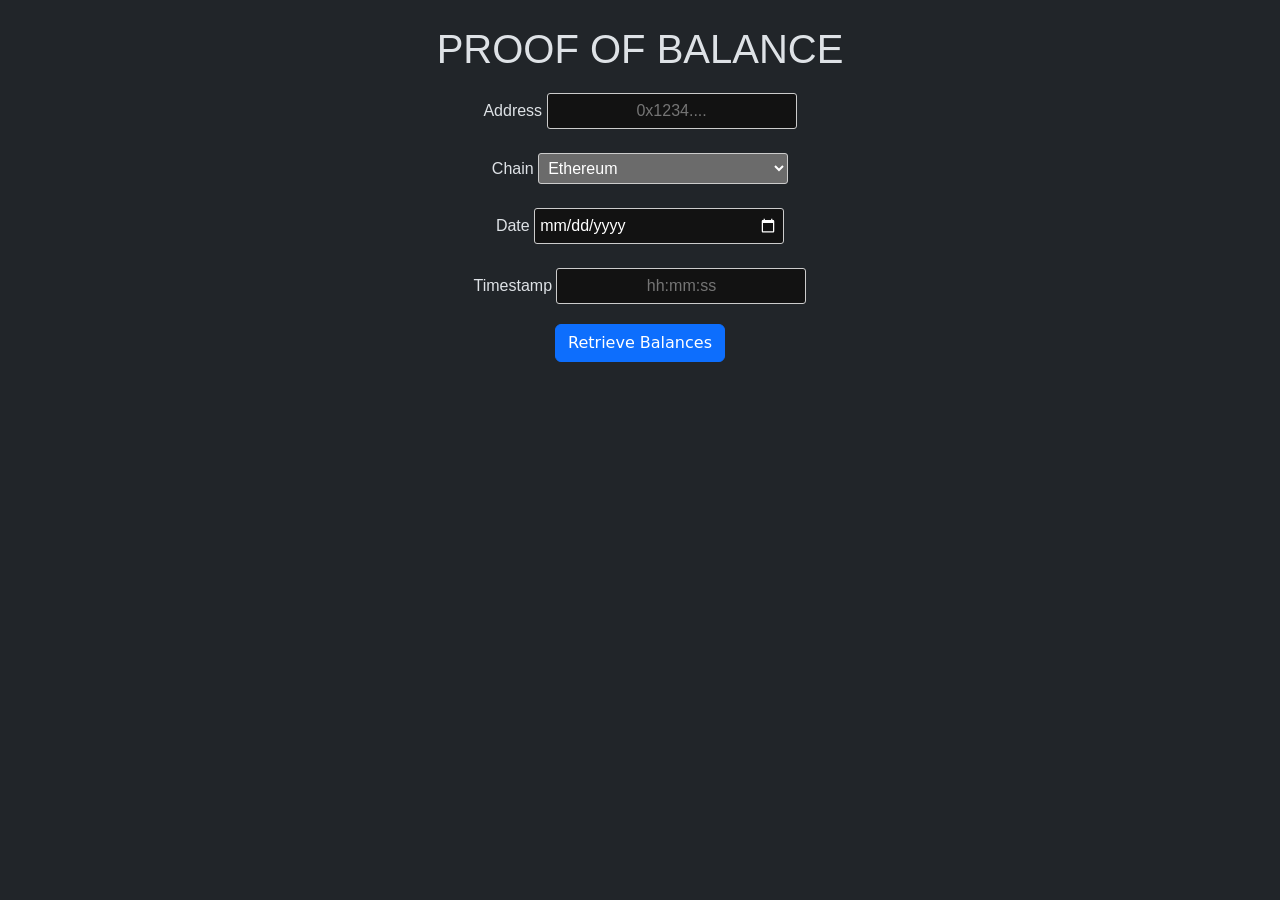
<file: client/index.html>
<!DOCTYPE html>
<html lang="en" data-bs-theme="dark">
<head>
    <meta charset="UTF-8">
    <meta http-equiv="X-UA-Compatible" content="IE=edge">
    <meta name="viewport" content="width=device-width, initial-scale=1.0">
    <title>Harris & Trotter - Proof of Balance</title>
    <link rel="icon" type="image/x-icon" href="/frontend/assets/favicon.ico">
    <link rel="stylesheet" href="styles.css">
    <link href="https://cdn.jsdelivr.net/npm/bootstrap@5.3.1/dist/css/bootstrap.min.css" rel="stylesheet" integrity="sha384-4bw+/aepP/YC94hEpVNVgiZdgIC5+VKNBQNGCHeKRQN+PtmoHDEXuppvnDJzQIu9" crossorigin="anonymous">
</head>
<body>
    <h1>PROOF OF BALANCE</h1>
    <form id="balanceForm">
    <div class="input-container">
        <label for="address">Address</label>
        <input type="text" id="address" name="address" placeholder="0x1234...." required><br>
        <br>
        <label for="chain">Chain</label>
        <select name="chain" id="chain" required>
            <option value="eth">Ethereum</option>
            <option value="polygon">Polygon (MATIC)</option>
            <option value="bsc">Binance Smart Chain</option>
            <option value="arbitrum">Arbitrum</option>
            <option value="ftm">Fantom</option>
            <option value="avax">Avalanche</option>
            <option value="cronos">Cronos</option>
        </select><br><br>

        <label for="date">Date</label>
        <input type="date" id="date" name="date" required><br><br>
        
        <label for="timestamp">Timestamp</label>
        <input type="text" id="timestamp" name="timestamp" pattern="^(?:[01]\d|2[0-3]):[0-5]\d:[0-5]\d$" placeholder="hh:mm:ss" required><br>
    </div>

    <button class="btn btn-primary mx-auto d-flex justify-content-center" type="submit">Retrieve Balances</button>
    </form><br>

    <div id="result" class="result"></div>

    <script src="script.js"></script>
    
    <script src="https://cdn.jsdelivr.net/npm/bootstrap@5.3.1/dist/js/bootstrap.bundle.min.js" integrity="sha384-HwwvtgBNo3bZJJLYd8oVXjrBZt8cqVSpeBNS5n7C8IVInixGAoxmnlMuBnhbgrkm" crossorigin="anonymous"></script>
</body>
</html>
</file>
<file: client/styles.css>
.input-container {
    margin: 10px 0;
    padding: 10px;
    border-radius: 5px;
    text-align: center;
    font-family: Arial, Helvetica, sans-serif;
}

.input-container label {
    display:inline-block;
    font-family: Arial, Helvetica, sans-serif;
    text-justify: auto;
}

.input-container input,
.input-container select {
    width: 250px; /* Set your desired fixed width here */
    padding: 5px;
    border: 1px solid #ccc;
    border-radius: 3px;
    overflow: hidden;
    text-overflow: ellipsis;
    white-space: nowrap;
}

.input-container ::placeholder {
    text-align: center;
    align-content: center;
}

.btn-bd-primary {
    --bd-violet-bg: #712cf9;
    --bd-violet-rgb: 112.520718, 44.062154, 249.437846;
    --bs-btn-font-weight: 600;
    --bs-btn-color: var(--bs-white);
    --bs-btn-bg: var(--bd-violet-bg);
    --bs-btn-border-color: var(--bd-violet-bg);
    --bs-btn-hover-color: var(--bs-white);
    --bs-btn-hover-bg: #6528e0;
    --bs-btn-hover-border-color: #6528e0;
    --bs-btn-focus-shadow-rgb: var(--bd-violet-rgb);
    --bs-btn-active-color: var(--bs-btn-hover-color);
    --bs-btn-active-bg: #5a23c8;
    --bs-btn-active-border-color: #5a23c8;
    
  }

h1 {
    padding-top: 25px;
    text-align: center;
    font-family: Arial, Helvetica, sans-serif;
}

.result {
    font-family: Arial, Helvetica, sans-serif;
    text-align: center;
}

.html {
    color: slategray;
}
</file>
